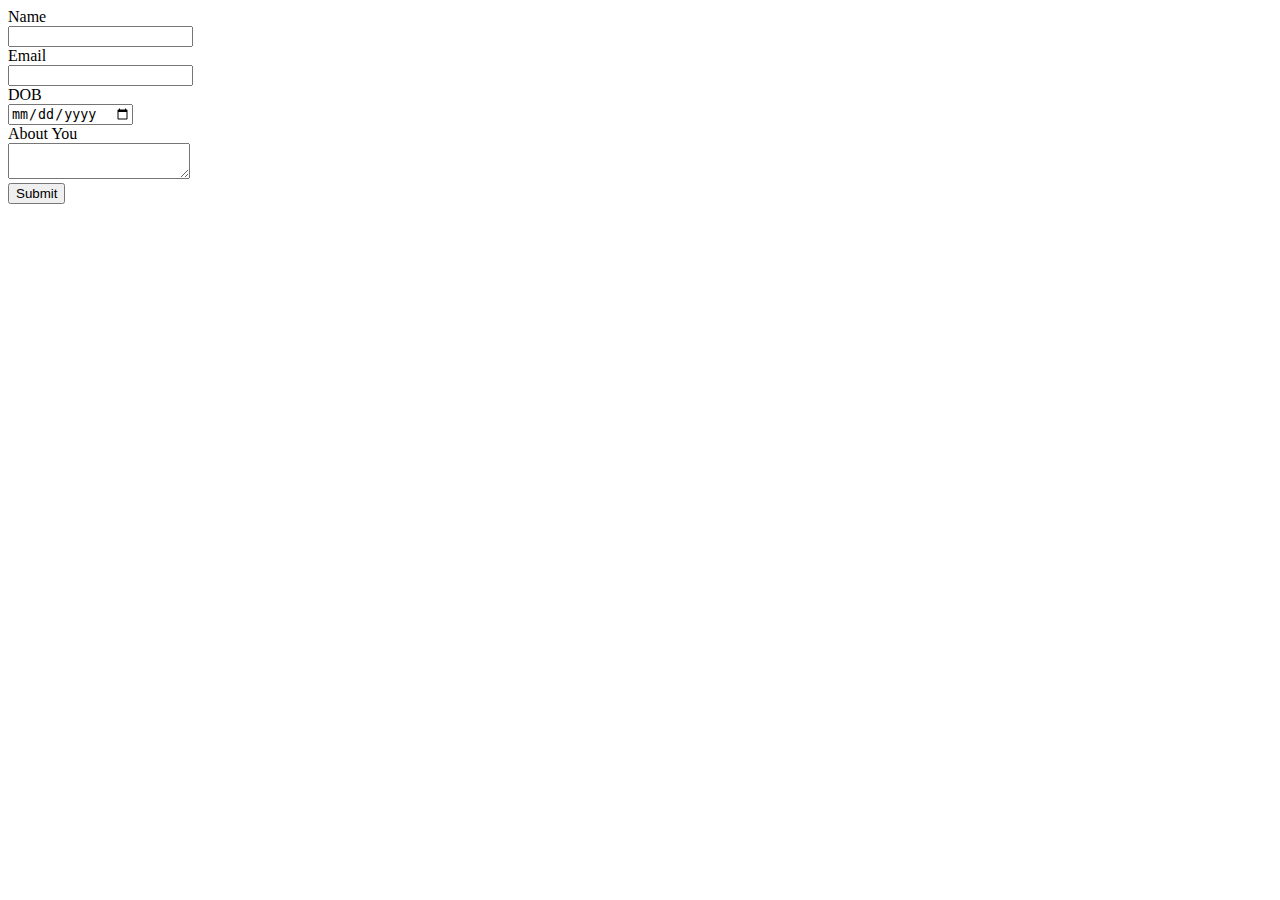
<file: index.html>
<!DOCTYPE html>
<html lang="en">
    <head>
       <meta charset="utf-8">
       <meta http-equiv="X-UA-Compatible" content="IE=edge">
       <meta name="viewport" content="width=device-width initial-scale=1.0">
    
       <title>Index</title>
        
        <script>
      
           function onSubmit() {
               
               let name = document.forms["myForm"]["name"].value;
               let email = document.forms["myForm"]["email"].value;
               let dob = document.forms["myForm"]["dob"].value;
               let about = document.forms["myForm"]["about"].value;
               
               try{
                   if(name=="") throw ("Name must not be blank");
                   if(email=="") throw ("Email must not be blank");
                   if(dob=="") throw ("Date of birth must not be blank");
                   if(about=="") throw ("Must tell something about yourself");
               }
               catch(err){
                      if(err){
                          alert(err);
                          return
                      }
                    }
               let params = "?name" + name + "&email" +email + "&dob" + dob +"&about" + about;
               window.open("summary.html" + params);
           }   
        </script>
    </head>
    
  <body>
	 <form id="myForm">
      <label for="name">Name</label>
         <br>
      <input type="text" id="name" name="name">  
        <br>
        <label for="email">Email</label>
         <br>
      <input type="email" id="email" name="email">  
        <br>
         <label for="dob">DOB</label>
         <br>
      <input type="date" id="dob" name="dob">  
        <br>
         <label for="about">About You</label>
         <br>
     <textarea id="about" name="about"> </textarea>
     </form>
      <input type="button" id="submit" value="Submit" onclick="onSubmit()">
  </body>
</html>
</file>
